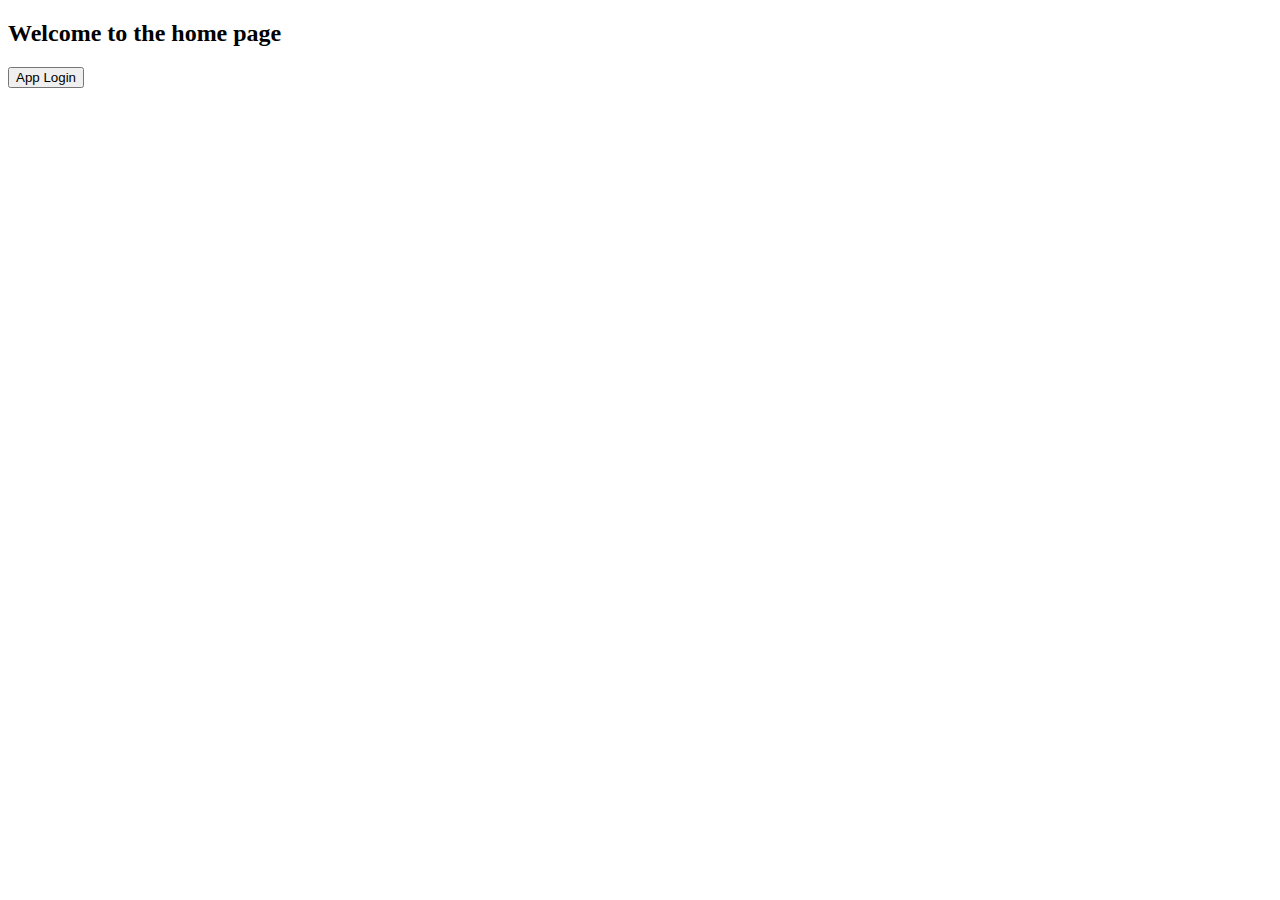
<file: templates/index.html>
<!DOCTYPE html>
<html>
    <head>
        <title> my-ml-project</title>
    </head>
<body>
<div class="login">
<h2 id="heading"><b>Welcome to the home page</b></h2>
<form action="/predictdata" method="post">
<button type="submit">App Login</button>
</form>
</div>
</body>
</html>
</file>
